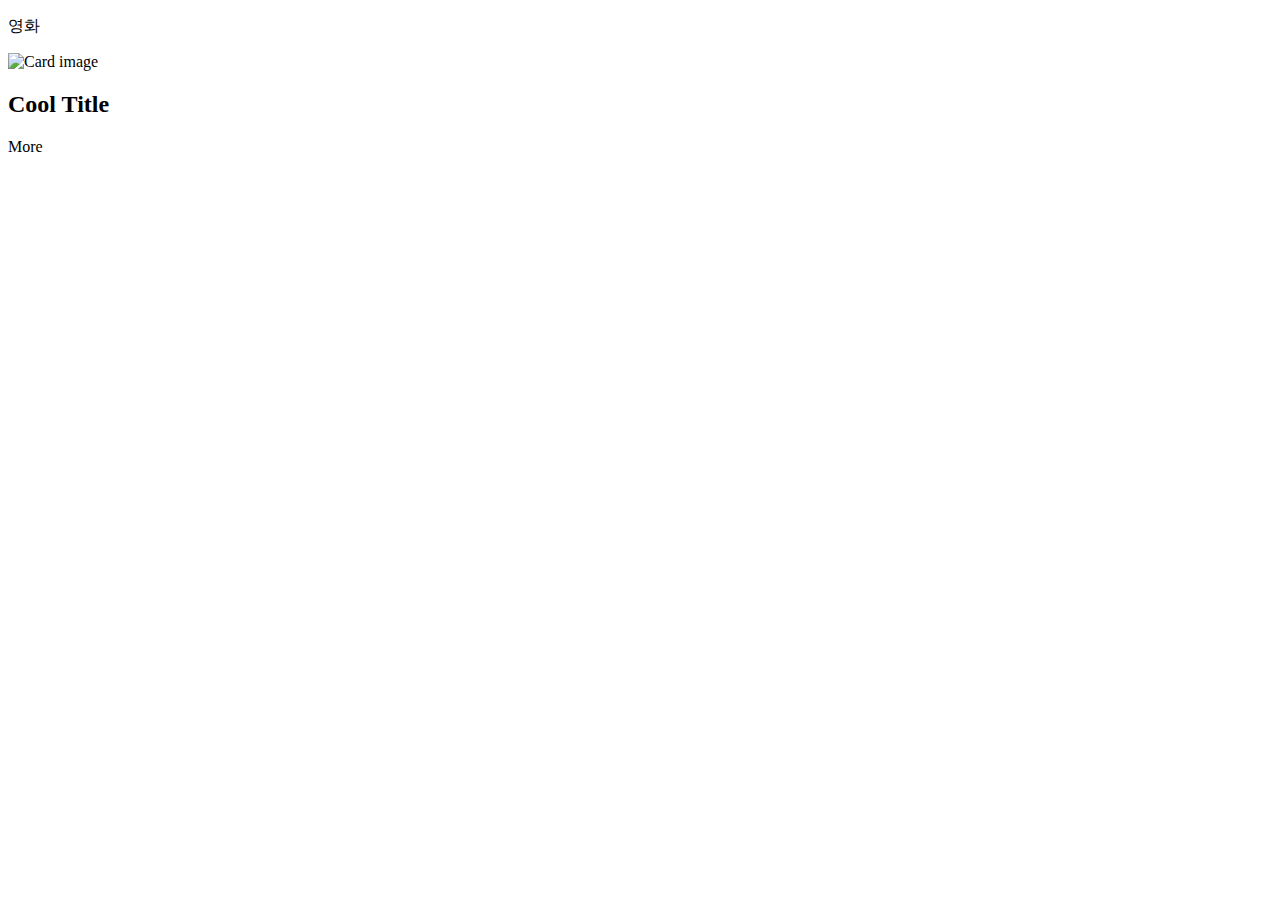
<file: miki7/src/main/resources/templates/index.html>
<!DOCTYPE html>
<html xmlns:th="http://www.thymeleaf.org">
<header>
    <div th:insert="~{/fragments/mainheader::mainheader}"></div>
</header>
<body>

<!-- Topbar 포함 -->
<div th:insert="~{/fragments/topbar :: topbar}"></div>

<div th:insert="~{/fragments/detailsearch::detailsearch}"></div>

<main role="main">

    <section class="mt-4 mb-5">
        <div class="container-fluid">
            <div class="row">
                <p class="font-weight-bold">영화</p>
                <div class="card-columns">
                    <div class="card card-pin" th:each="movie : ${movies}">
                        <img class="card-img" th:src="${movie.poster}" alt="Card image">
                        <div class="overlay">
                            <h2 class="card-title title" th:text="${movie.movieName}">Cool Title</h2>
                            <div class="more">
                                <a th:href="@{/result/{id}(id=${movie.id})}">
                                    <i class="fa fa-arrow-circle-o-right" aria-hidden="true"></i> More
                                </a>
                            </div>
                        </div>
                    </div>
                    <!-- 다른 카드들 -->
                </div>
            </div>
        </div>
    </section>

</main>

<script th:src="@{/js/app.js}"></script>
<script th:src="@{/js/theme.js}"></script>

<!-- Footer 포함 -->
<div th:insert="~{/fragments/footer :: footer}"></div>
</body>

</html>
</file>
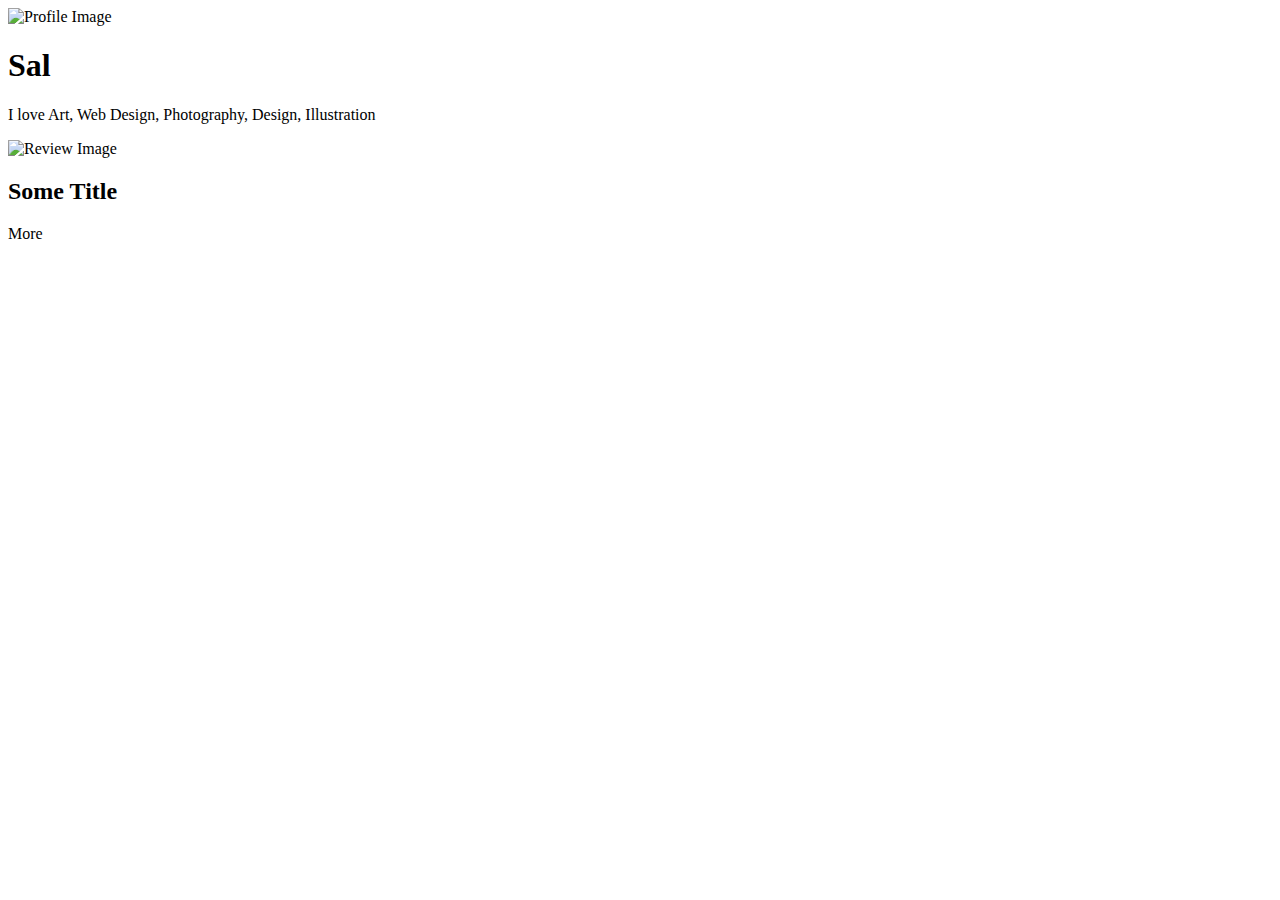
<file: miki7/src/main/resources/templates/author.html>
<!DOCTYPE html>
<html xmlns:th="http://www.thymeleaf.org">
<header>
    <div th:insert="~{/fragments/mainheader::mainheader}"></div>
</header>

<body>
<!-- Topbar 포함 -->
<div th:insert="~{/fragments/topbar :: topbar}"></div>

<main role="main">
    <div class="jumbotron border-round-0 min-50vh" th:style="'background-image:url(' + @{/background-image} + ');'">
    </div>
    <div class="container mb-4">
        <img th:src="${user != null ? user.getProfileImage() : 'static/img/av.png'}" alt="Profile Image"/>
        <h1 class="font-weight-bold title" th:text="${user.getNickname()}">Sal</h1>
        <p th:text="${user.getUsername()}">
            I love Art, Web Design, Photography, Design, Illustration
        </p>
    </div>
    <div class="container-fluid mb-5">
        <div class="row">
            <div class="card-columns">
                <div th:each="review : ${reviews}" class="card card-pin">
                    <img class="card-img" th:src="${review.reviewImage != null ? review.reviewImage : '/static/img/default.jpg'}" alt="Review Image">
                    <div class="overlay">
                        <h2 class="card-title title" th:text="${review.reviewTitle}">Some Title</h2>
                        <div class="more">
                            <a th:href="@{/review/{id}(id=${review.id})}">
                                <i class="fa fa-arrow-circle-o-right" aria-hidden="true"></i> More
                            </a>
                        </div>
                    </div>
                </div>
            </div>
        </div>
    </div>
</main>

<script th:src="@{/js/app.js}"></script>
<script th:src="@{/js/theme.js}"></script>

<!-- Footer 포함 -->
<div th:insert="~{/fragments/footer :: footer}"></div>
</body>
</html>
</file>
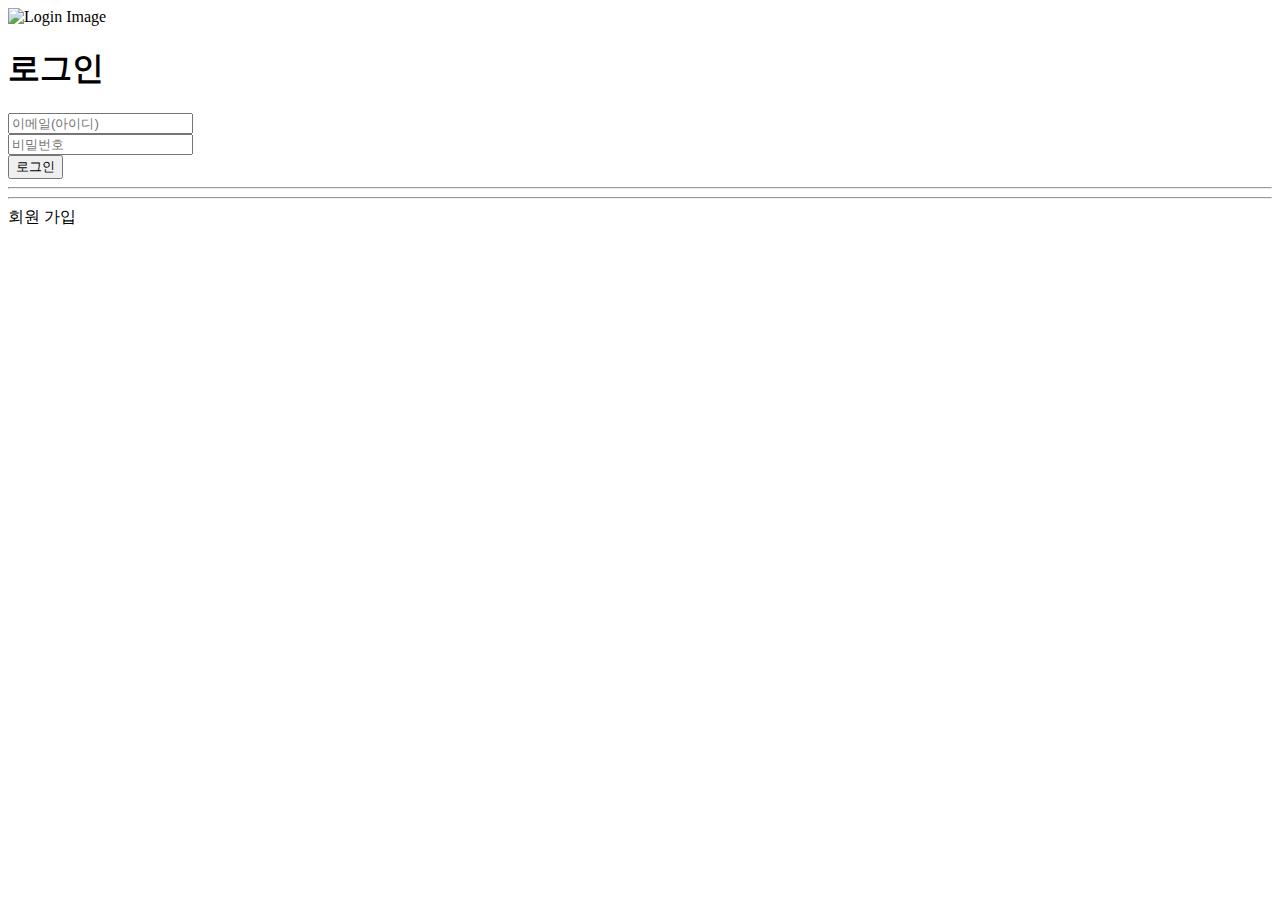
<file: miki7/src/main/resources/templates/login.html>
<!DOCTYPE html>
<html xmlns:th="http://www.thymeleaf.org" lang="en">
<head>
    <meta charset="utf-8">
    <meta name="viewport" content="width=device-width, initial-scale=1, shrink-to-fit=no">
    <meta http-equiv="X-UA-Compatible" content="IE=edge">
    <title>SB Admin 2 - Login</title>

    <!-- Custom fonts for this template-->
    <link th:href="@{/vendor/fontawesome-free/css/all.min.css}" rel="stylesheet" type="text/css">
    <link href="https://fonts.googleapis.com/css?family=Nunito:200,200i,300,300i,400,400i,600,600i,700,700i,800,800i,900,900i" rel="stylesheet">

    <!-- Custom styles for this template-->
    <link th:href="@{/css/sb-admin-2.min.css}" rel="stylesheet">
</head>

<body class="bg-gradient-primary">

<div class="container">

    <!-- Outer Row -->
    <div class="row justify-content-center">

        <div class="col-xl-10 col-lg-12 col-md-9">

            <div class="card o-hidden border-0 shadow-lg my-5">
                <div class="card-body p-0">
                    <!-- Nested Row within Card Body -->
                    <div class="row">
                        <div class="col-lg-6 d-none d-lg-block bg-login-image">
                            <img th:src="@{/img/av.png}" alt="Login Image" style="width: 100%; height: auto;">
                        </div>
                        <div class="col-lg-6">
                            <div class="p-5">
                                <div class="text-center">
                                    <h1 class="h4 text-gray-900 mb-4">로그인</h1>
                                </div>
                                <!-- Login Form -->
                                <form th:action="@{/user/login}" method="post" class="user">
                                    <div class="form-group">
                                        <input type="email" name="username" class="form-control form-control-user"
                                               id="exampleInputEmail" aria-describedby="emailHelp"
                                               placeholder="이메일(아이디)">
                                    </div>
                                    <div class="form-group">
                                        <input type="password" name="password" class="form-control form-control-user"
                                               id="exampleInputPassword" placeholder="비밀번호">
                                    </div>
                                    <!-- Submit Button -->
                                    <button type="submit" class="btn btn-primary btn-user btn-block">로그인</button>
                                    <hr>
                                </form>
                                <!-- Links -->
                                <hr>
                                <div class="text-center">
                                    <a th:href="@{/register}" class="small">회원 가입</a>
                                </div>
                            </div>
                        </div>
                    </div>
                </div>
            </div>

        </div>

    </div>

</div>

<!-- Bootstrap core JavaScript-->
<script th:src="@{/vendor/jquery/jquery.min.js}"></script>
<script th:src="@{/vendor/bootstrap/js/bootstrap.bundle.min.js}"></script>

<!-- Core plugin JavaScript-->
<script th:src="@{/vendor/jquery-easing/jquery.easing.min.js}"></script>

<!-- Custom scripts for all pages-->
<script th:src="@{/js/sb-admin-2.min.js}"></script>

</body>
</html>
</file>
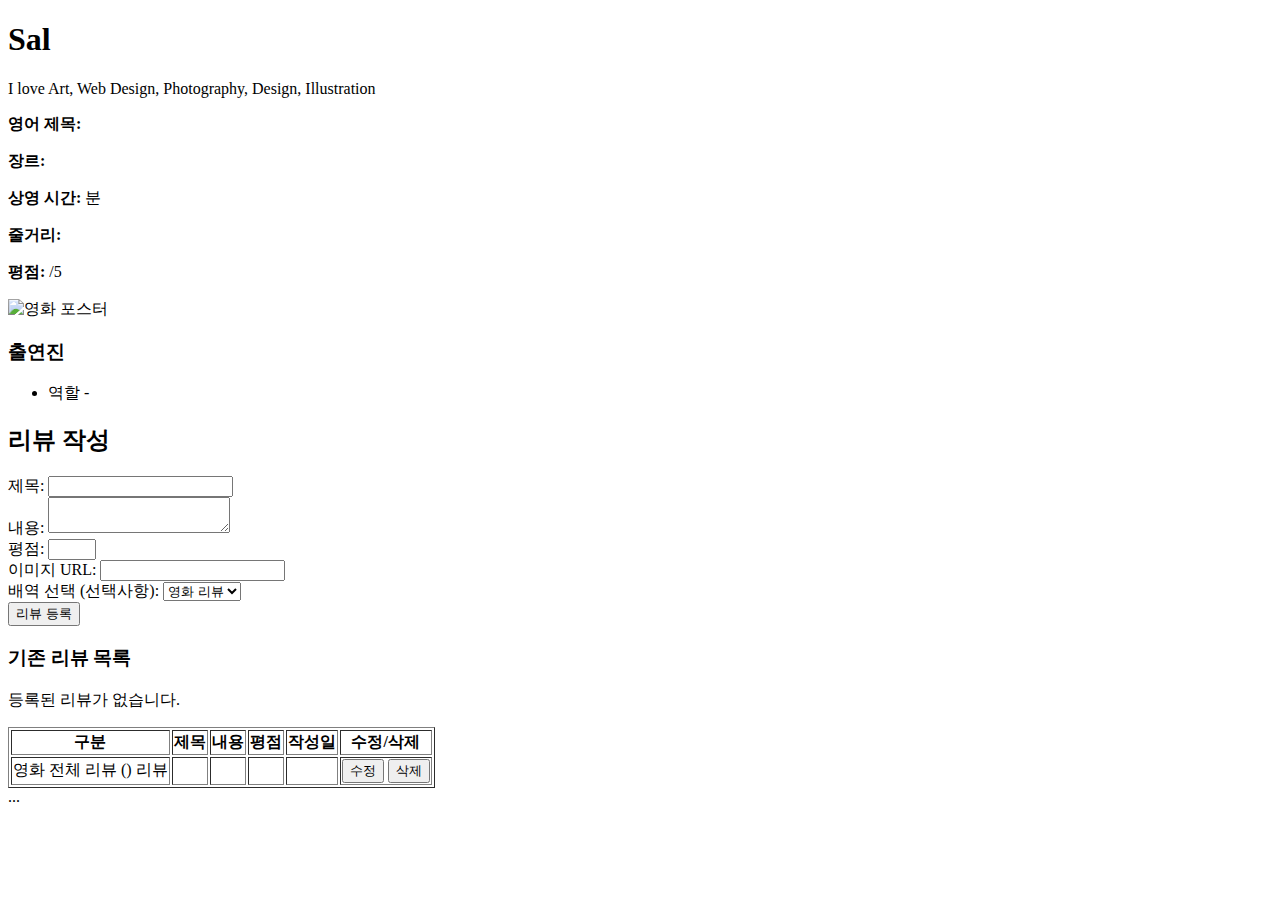
<file: miki7/src/main/resources/templates/post.html>
<!DOCTYPE html>
<header>
    <div th:insert="~{/fragments/mainheader::mainheader}"></div>
</header>

<!-- Navbar -->
<!-- Topbar 포함 -->
<div th:insert="~{/fragments/topbar :: topbar}"></div>

<!-- Main Content -->
<main role="main">

    <!-- Jumbotron Section -->
    <div class="jumbotron border-round-0 min-50vh align-items-center"
         th:style="'background-image: url(' + ${movie.poster} + '); background-size: cover;'">
    </div>
    <!-- Author Section -->
    <div class="container mb-4 d-flex flex-column align-items-center">
        <!--		<img th:src="${movie.poster}" class="mt-neg100 mb-4 rounded-circle" width="128" alt="poster">-->
        <h1 th:text="${movie.movieName}" class="font-weight-bold title">Sal</h1>
        <p th:text="${movie.plot}">I love Art, Web Design, Photography, Design, Illustration</p>
        <div>
            <p><strong>영어 제목:</strong> <span th:text="${movie.movieEnName}"></span></p>
            <p><strong>장르:</strong> <span th:text="${movie.genre}"></span></p>
            <p><strong>상영 시간:</strong> <span th:text="${movie.runTime}"></span> 분</p>
            <p><strong>줄거리:</strong> <span th:text="${movie.plot}"></span></p>
            <p><strong>평점:</strong> <span th:text="${avgScore}"></span>/5</p>
            <div class="text-center">
                <img th:src="${movie.poster}" alt="영화 포스터" width="200px" />
            </div>
        </div>
        <!-- ✅ 출연진 목록 -->
        <h3>출연진</h3>
        <ul>
            <li th:each="cast : ${castList}">
                <span th:text="${cast.castName}"></span> 역할 -
                <span th:text="${cast.actor.actorName}"></span>
            </li>
        </ul>

        <h2>리뷰 작성</h2>

        <form th:action="@{/reviews/save}" method="post" th:object="${review}">
            <input type="hidden" name="movieId" th:value="${movieId}"/>

            <label>제목:</label>
            <input type="text" th:field="*{reviewTitle}" required/><br>

            <label>내용:</label>
            <textarea th:field="*{reviewContent}" required></textarea><br>

            <label>평점:</label>
            <input type="number" th:field="*{reviewRating}" min="1" max="5" required/><br>

            <!-- ✅ 이미지 업로드는 추후 연결 예정 -->
            <label>이미지 URL:</label>
            <input type="text" th:field="*{reviewImage}"/><br>

            <!-- ✅ 배역 선택 (선택사항) -->
            <label>배역 선택 (선택사항):</label>
            <select name="castId">
                <option value="">영화 리뷰</option> <!-- 영화 전체에 대한 리뷰일 경우 -->
                <option th:each="cast : ${castList}" th:value="${cast.id}" th:text="${cast.castName}"></option>
            </select><br>

            <button type="submit">리뷰 등록</button>
        </form>

        <div class="mt-4">

        </div>
        <!-- ✅ 기존 리뷰 목록 추가 -->
        <h3>기존 리뷰 목록</h3>

        <!-- 리뷰가 없는 경우 메시지 표시 -->
        <p th:if="${#lists.isEmpty(reviews)}">등록된 리뷰가 없습니다.</p>

        <!--<table border="1" th:if="${not #lists.isEmpty(reviews)}">-->
        <!--    <tr>-->
        <!--        <th>구분</th> &lt;!&ndash; ✅ 추가 &ndash;&gt;-->
        <!--        <th>제목</th>-->
        <!--        <th>내용</th>-->
        <!--        <th>평점</th>-->
        <!--        <th>작성일</th>-->
        <!--    </tr>-->
        <!--    <tr th:each="review : ${reviews}">-->
        <!--        <td>-->
        <!--            <span th:if="${review.castId == null}">영화 전체 리뷰</span>-->
        <!--            <span th:if="${review.castId != null}">-->
        <!--                <span th:each="cast : ${castList}" th:if="${cast.id == review.castId}">-->
        <!--                    <span th:text="${cast.castName}"></span> (<span th:text="${cast.actor.actorName}"></span>) 리뷰-->
        <!--                </span>-->
        <!--            </span>-->
        <!--        </td>-->
        <!--        <td th:text="${review.reviewTitle}"></td>-->
        <!--        <td th:text="${review.reviewContent}"></td>-->
        <!--        <td th:text="${review.reviewRating}"></td>-->
        <!--        <td th:text="${#temporals.format(review.createdAt, 'yyyy-MM-dd HH:mm')}"></td>-->
        <!--    </tr>-->
        <!--</table>-->

        <table border="1" th:if="${not #lists.isEmpty(reviews)}">
            <tr>
                <th>구분</th>
                <th>제목</th>
                <th>내용</th>
                <th>평점</th>
                <th>작성일</th>
                <th>수정/삭제</th> <!-- ✅ 수정/삭제 버튼 추가 -->
            </tr>
            <tr th:each="review : ${reviews}">
                <td>
                    <span th:if="${review.castId == null}">영화 전체 리뷰</span>
                    <span th:if="${review.castId != null}">
                <span th:each="cast : ${castList}" th:if="${cast.id == review.castId}">
                    <span th:text="${cast.castName}"></span> (<span th:text="${cast.actor.actorName}"></span>) 리뷰
                </span>
            </span>
                </td>
                <!--        <td th:text="${review.reviewTitle}"></td>-->
                <!--        <td th:text="${review.reviewContent}"></td>-->
                <!--        <td th:text="${review.reviewRating}"></td>-->
                <!--        <td th:text="${#temporals.format(review.createdAt, 'yyyy-MM-dd HH:mm')}"></td>-->
                <!--        <td>-->
                <!--            &lt;!&ndash; ✅ 로그인한 사용자의 ID와 리뷰 작성자의 ID가 같을 때만 버튼 표시 &ndash;&gt;-->
                <!--&lt;!&ndash;            <span th:if="${review.userId == session.loginUser.id}">&ndash;&gt;-->
                <!--&lt;!&ndash;            @세션이 찾아지면 이걸로 다시 수정&ndash;&gt;-->
                <!--            <span th:if="${review.userId == loginUserId}">-->
                <!--                <a th:href="@{/reviews/edit/{reviewId}(reviewId=${review.id})}">수정</a>-->

                <!--                <form th:action="@{/reviews/delete}" method="post" style="display:inline;">-->
                <!--                    <input type="hidden" name="reviewId" th:value="${review.id}" />-->
                <!--                    <button type="submit" onclick="return confirm('정말 삭제하시겠습니까?')">삭제</button>-->
                <!--                </form>-->
                <!--            </span>-->
                <!--        </td>-->


                <td>
                    <span th:id="'title-text-' + ${review.id}" th:text="${review.reviewTitle}"></span>
                    <input type="text" th:id="'title-input-' + ${review.id}" th:value="${review.reviewTitle}"
                           style="display:none;"/>
                </td>
                <td>
                    <span th:id="'content-text-' + ${review.id}" th:text="${review.reviewContent}"></span>
                    <textarea th:id="'content-input-' + ${review.id}"
                              style="display:none;">[[${review.reviewContent}]]</textarea>
                </td>
                <td>
                    <span th:id="'rating-text-' + ${review.id}" th:text="${review.reviewRating}"></span>
                    <input type="number" th:id="'rating-input-' + ${review.id}" th:value="${review.reviewRating}" min="1"
                           max="5" style="display:none;"/>
                </td>

                <!-- ✅ `hidden input` 추가 -->
                <input type="hidden" th:id="'userId-input-' + ${review.id}" th:value="${review.userId}"/>
                <input type="hidden" th:id="'movieId-input-' + ${review.id}" th:value="${review.movieId}"/>
                <input type="hidden" th:id="'castId-input-' + ${review.id}" th:value="${review.castId}"/>


                <td th:text="${#temporals.format(review.createdAt, 'yyyy-MM-dd HH:mm')}"></td>
                <td>
    <span th:if="${review.userId == loginUserId}">
        <button th:id="'edit-btn-' + ${review.id}"
                th:attr="onclick='enableEdit(' + ${review.id} + ')'"
                style="display:inline;">수정</button>

        <button th:id="'confirm-btn-' + ${review.id}"
                th:attr="onclick='submitEdit(' + ${review.id} + ')'"
                style="display:none;">확인</button>


        <!-- 삭제 버튼 -->
        <form th:action="@{/reviews/delete}" method="post" style="display:inline;">
            <input type="hidden" name="reviewId" th:value="${review.id}"/>
            <button type="submit" onclick="return confirm('정말 삭제하시겠습니까?')">삭제</button>
        </form>
    </span>
                </td>

            </tr>
        </table>


<!--        <a href="/">메인 화면으로 돌아가기</a>-->

        <script th:inline="javascript">
    function enableEdit(reviewId) {

        console.log("수정 요청 - reviewId:", reviewId);


        // 기존 텍스트 숨기기
        document.getElementById('title-text-' + reviewId).style.display = 'none';
        document.getElementById('content-text-' + reviewId).style.display = 'none';
        document.getElementById('rating-text-' + reviewId).style.display = 'none';

        // 입력 필드 보이기
        document.getElementById('title-input-' + reviewId).style.display = 'inline';
        document.getElementById('content-input-' + reviewId).style.display = 'inline';
        document.getElementById('rating-input-' + reviewId).style.display = 'inline';

        // 버튼 변경 (수정 -> 확인)
        document.getElementById('edit-btn-' + reviewId).style.display = 'none';
        document.getElementById('confirm-btn-' + reviewId).style.display = 'inline';
    }

    function submitEdit(reviewId) {
        const title = document.getElementById('title-input-' + reviewId).value;
        const content = document.getElementById('content-input-' + reviewId).value;
        const rating = document.getElementById('rating-input-' + reviewId).value;
        const userId = document.getElementById('userId-input-' + reviewId).value;
        const movieId = document.getElementById('movieId-input-' + reviewId).value;
        const castId = document.getElementById('castId-input-' + reviewId).value;

        const requestBody = { // ✅ `const`로 명확하게 선언
            id: reviewId,
            reviewTitle: title,
            reviewContent: content,
            reviewRating: rating,
            userId: userId,  // ✅ userId 추가
            movieId: movieId, // ✅ movieId 추가
            castId: castId    // ✅ castId 추가

        };

        console.log("클라이언트에서 전송할 데이터:", requestBody);

        fetch('/reviews/update', {
            method: 'POST',
            headers: {'Content-Type': 'application/json'},
            body: JSON.stringify({
                id: reviewId, // 🔴 reviewId로 변경 // @ 지금 리뷰 아이디 reviewId 있는데 컨트롤러에 안보내짐 (완료)
                reviewTitle: title,
                reviewContent: content,
                reviewRating: rating,
                userId: userId,  // ✅ userId 추가
                movieId: movieId, // ✅ movieId 추가
                castId: castId
            })
        })
            .then(response => response.json()) // 🔥 JSON으로 응답 받기
            .then(data => {
                if (data.success) {
                    alert('리뷰가 수정되었습니다.');
                    location.reload(); // 새로고침해서 변경된 내용 반영
                } else {
                    alert('수정 실패: ' + data.error);
                }
            })
            .catch(error => {
                console.error('Error:', error);
                alert('수정 중 오류가 발생했습니다.');
            });
    }

</script>
    </div>

    <!-- Card Section -->
    <!-- Dynamic cards can be added here -->
    <!-- ✅ 영화 상세 정보 추가 -->


</main>

<!-- Footer 포함 -->
<div th:insert="~{/fragments/footer :: footer}"></div>

<!-- Scripts -->
<script th:src="@{/js/app.js}"></script>
...
</file>
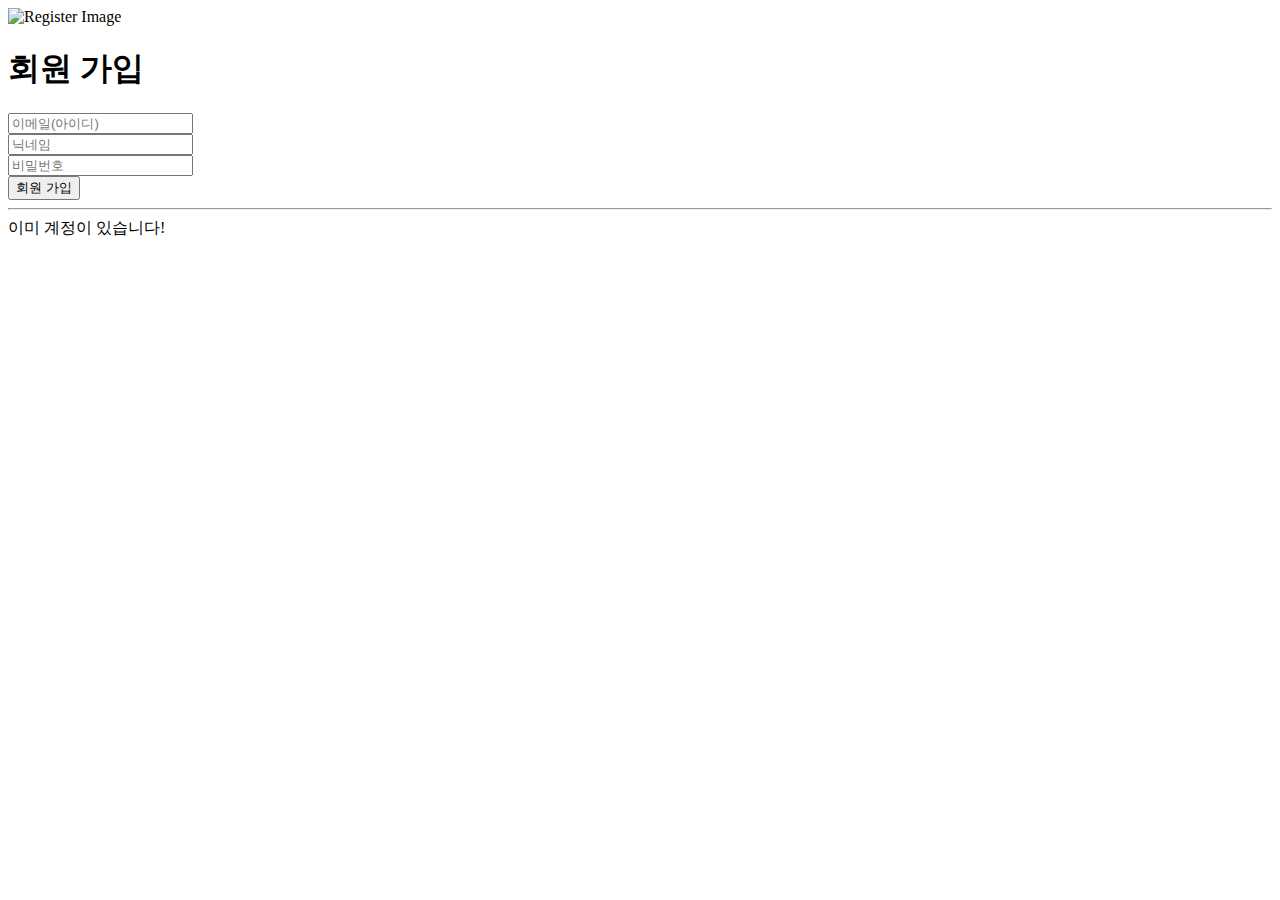
<file: miki7/src/main/resources/templates/register.html>
<!DOCTYPE html>
<html xmlns:th="http://www.thymeleaf.org" lang="en">
<head>
    <meta charset="utf-8">
    <meta name="viewport" content="width=device-width, initial-scale=1, shrink-to-fit=no">
    <meta http-equiv="X-UA-Compatible" content="IE=edge">
    <title>SB Admin 2 - Register</title>

    <!-- Custom fonts for this template-->
    <link th:href="@{/vendor/fontawesome-free/css/all.min.css}" rel="stylesheet" type="text/css">
    <link href="https://fonts.googleapis.com/css?family=Nunito:200,200i,300,300i,400,400i,600,600i,700,700i,800,800i,900,900i"
          rel="stylesheet">

    <!-- Custom styles for this template-->
    <link th:href="@{/css/sb-admin-2.min.css}" rel="stylesheet">
</head>

<body class="bg-gradient-primary">

<div class="container">

    <div class="card o-hidden border-0 shadow-lg my-5">
        <div class="card-body p-0">
            <!-- Nested Row within Card Body -->
            <div class="row">
                <div class="col-lg-5 d-none d-lg-block bg-register-image">
                    <img th:src="@{/img/av.png}" alt="Register Image" style="width: 100%; height: auto;">
                </div>
                <div class="col-lg-7">
                    <div class="p-5">
                        <div class="text-center">
                            <h1 class="h4 text-gray-900 mb-4">회원 가입</h1>
                        </div>
                        <!-- Registration Form -->
                        <form th:action="@{/user}" th:object="${userRequest}" method="post" class="user">
                            <div class="form-group">
                                <input type="email" th:field="*{username}" class="form-control form-control-user"
                                       id="exampleInputUsername" placeholder="이메일(아이디)">
                            </div>
                            <div class="form-group">
                                <input type="text" th:field="*{nickname}" class="form-control form-control-user"
                                       id="exampleNickname" placeholder="닉네임">
                            </div>
                            <div class="form-group">
                                    <input type="password" th:field="*{password}" class="form-control form-control-user"
                                           id="exampleInputPassword" placeholder="비밀번호">
                            </div>
                            <!-- Submit Button -->
                            <button type="submit" class="btn btn-primary btn-user btn-block">회원 가입</button>
                        </form>


                        <!-- Links -->
                        <hr>
<!--                        <div class="text-center">-->
<!--                            <a th:href="@{/forgot-password}" class="small">Forgot Password?</a>-->
<!--                        </div>-->
                        <div class="text-center">
                            <a th:href="@{/login}" class="small">이미 계정이 있습니다!</a>
                        </div>
                    </div>
                </div>
            </div>
        </div>
    </div>

</div>

<!-- Bootstrap core JavaScript-->
<script th:src="@{/vendor/jquery/jquery.min.js}"></script>
<script th:src="@{/vendor/bootstrap/js/bootstrap.bundle.min.js}"></script>

<!-- Core plugin JavaScript-->
<script th:src="@{/vendor/jquery-easing/jquery.easing.min.js}"></script>

<!-- Custom scripts for all pages-->
<script th:src="@{/js/sb-admin-2.min.js}"></script>

</body>

</html>
</file>
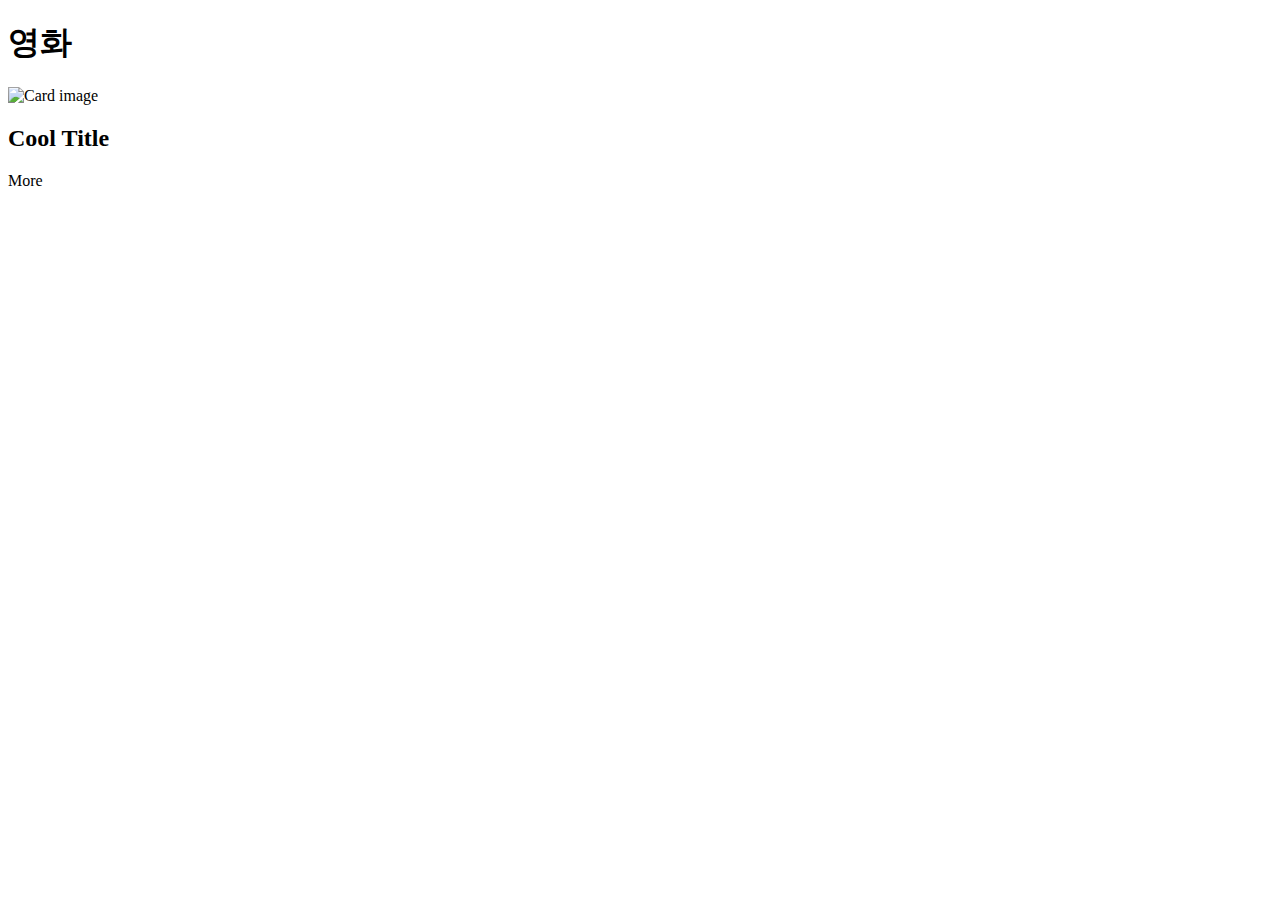
<file: miki7/src/main/resources/templates/result.html>
<!DOCTYPE html>
<html xmlns:th="http://www.thymeleaf.org"
      xmlns:sec="http://www.thymeleaf.org/extras/spring-security">
<header>
    <div th:insert="~{/fragments/mainheader::mainheader}"></div>
</header>
<body>

<!-- Topbar 포함 -->
<div th:insert="~{/fragments/topbar :: topbar}"></div>

<div th:insert="~{/fragments/detailsearch::detailsearch}"></div>

<main role="main">

    <section class="mt-4 mb-5">
        <div class="container mb-4">
            <h1 class="font-weight-bold title">영화</h1>
        </div>
        <div class="container-fluid">
            <div class="row">
                <div class="card-columns">
                    <div class="card card-pin" th:each="movie : ${movies}">
                        <img class="card-img" th:src="${movie.poster}" alt="Card image">
                        <div class="overlay">
                            <h2 class="card-title title" th:text="${movie.movieName}">Cool Title</h2>
                            <div class="more">
                                <a th:href="@{/result/{id}(id=${movie.id})}">
                                    <i class="fa fa-arrow-circle-o-right" aria-hidden="true"></i> More
                                </a>
                            </div>
                        </div>
                    </div>
                    <!-- 다른 카드들 -->
                </div>
            </div>
        </div>
    </section>

</main>

<script th:src="@{/js/app.js}"></script>
<script th:src="@{/js/theme.js}"></script>

<!-- Footer 포함 -->
<div th:insert="~{/fragments/footer :: footer}"></div>
</body>

</html>
</file>
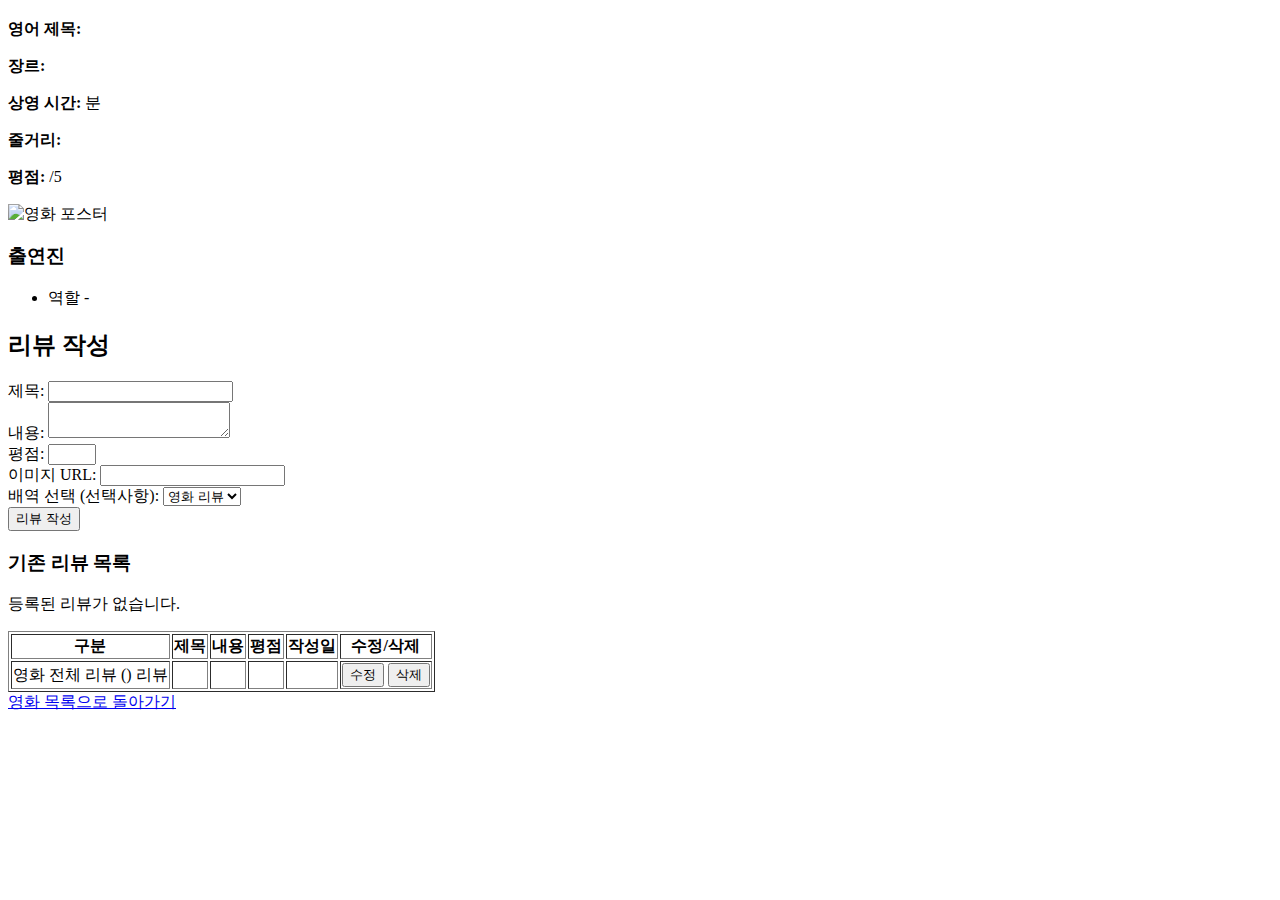
<file: miki7/src/main/resources/templates/review-form.html>
<!DOCTYPE html>
<html xmlns:th="http://www.thymeleaf.org">
<head>
    <title>영화상세보기</title>
</head>
<body>

<!-- ✅ 영화 상세 정보 추가 -->
<div>
    <h3 th:text="${movie.movieName}"></h3> <!-- 영화 제목 -->
    <p><strong>영어 제목:</strong> <span th:text="${movie.movieEnName}"></span></p>
    <p><strong>장르:</strong> <span th:text="${movie.genre}"></span></p>
    <p><strong>상영 시간:</strong> <span th:text="${movie.runTime}"></span> 분</p>
    <p><strong>줄거리:</strong> <span th:text="${movie.plot}"></span></p>
    <p><strong>평점:</strong> <span th:text="${avgScore}"></span>/5</p>
    <img th:src="${movie.poster}" alt="영화 포스터" width="200px"/>
</div>
<!-- ✅ 출연진 목록 -->
<h3>출연진</h3>
<ul>
    <li th:each="cast : ${castList}">
        <span th:text="${cast.castName}"></span> 역할 -
        <span th:text="${cast.actor.actorName}"></span>
    </li>
</ul>

<h2>리뷰 작성</h2>
<!--<p>로그인한 사용자 ID: <span th:text="${loginUserId}"></span></p>-->

<form th:action="@{/reviews/save}" method="post" th:object="${review}">
    <input type="hidden" name="movieId" th:value="${movieId}" />

    <label>제목:</label>
    <input type="text" th:field="*{reviewTitle}" required /><br>

    <label>내용:</label>
    <textarea th:field="*{reviewContent}" required></textarea><br>

    <label>평점:</label>
    <input type="number" th:field="*{reviewRating}" min="1" max="5" required /><br>

    <!-- ✅ 이미지 업로드는 추후 연결 예정 -->
    <label>이미지 URL:</label>
    <input type="text" th:field="*{reviewImage}" /><br>

    <!-- ✅ 배역 선택 (선택사항) -->
    <label>배역 선택 (선택사항):</label>
    <select name="castId">
        <option value="">영화 리뷰</option> <!-- 영화 전체에 대한 리뷰일 경우 -->
        <option th:each="cast : ${castList}" th:value="${cast.id}" th:text="${cast.castName}"></option>
    </select><br>

    <button type="submit">리뷰 작성</button>
</form>

<!-- ✅ 기존 리뷰 목록 추가 -->
<h3>기존 리뷰 목록</h3>

<!-- 리뷰가 없는 경우 메시지 표시 -->
<p th:if="${#lists.isEmpty(reviews)}">등록된 리뷰가 없습니다.</p>

<!--<table border="1" th:if="${not #lists.isEmpty(reviews)}">-->
<!--    <tr>-->
<!--        <th>구분</th> &lt;!&ndash; ✅ 추가 &ndash;&gt;-->
<!--        <th>제목</th>-->
<!--        <th>내용</th>-->
<!--        <th>평점</th>-->
<!--        <th>작성일</th>-->
<!--    </tr>-->
<!--    <tr th:each="review : ${reviews}">-->
<!--        <td>-->
<!--            <span th:if="${review.castId == null}">영화 전체 리뷰</span>-->
<!--            <span th:if="${review.castId != null}">-->
<!--                <span th:each="cast : ${castList}" th:if="${cast.id == review.castId}">-->
<!--                    <span th:text="${cast.castName}"></span> (<span th:text="${cast.actor.actorName}"></span>) 리뷰-->
<!--                </span>-->
<!--            </span>-->
<!--        </td>-->
<!--        <td th:text="${review.reviewTitle}"></td>-->
<!--        <td th:text="${review.reviewContent}"></td>-->
<!--        <td th:text="${review.reviewRating}"></td>-->
<!--        <td th:text="${#temporals.format(review.createdAt, 'yyyy-MM-dd HH:mm')}"></td>-->
<!--    </tr>-->
<!--</table>-->

<table border="1" th:if="${not #lists.isEmpty(reviews)}">
    <tr>
        <th>구분</th>
        <th>제목</th>
        <th>내용</th>
        <th>평점</th>
        <th>작성일</th>
        <th>수정/삭제</th> <!-- ✅ 수정/삭제 버튼 추가 -->
    </tr>
    <tr th:each="review : ${reviews}">
        <td>
            <span th:if="${review.castId == null}">영화 전체 리뷰</span>
            <span th:if="${review.castId != null}">
                <span th:each="cast : ${castList}" th:if="${cast.id == review.castId}">
                    <span th:text="${cast.castName}"></span> (<span th:text="${cast.actor.actorName}"></span>) 리뷰
                </span>
            </span>
        </td>
<!--        <td th:text="${review.reviewTitle}"></td>-->
<!--        <td th:text="${review.reviewContent}"></td>-->
<!--        <td th:text="${review.reviewRating}"></td>-->
<!--        <td th:text="${#temporals.format(review.createdAt, 'yyyy-MM-dd HH:mm')}"></td>-->
<!--        <td>-->
<!--            &lt;!&ndash; ✅ 로그인한 사용자의 ID와 리뷰 작성자의 ID가 같을 때만 버튼 표시 &ndash;&gt;-->
<!--&lt;!&ndash;            <span th:if="${review.userId == session.loginUser.id}">&ndash;&gt;-->
<!--&lt;!&ndash;            @세션이 찾아지면 이걸로 다시 수정&ndash;&gt;-->
<!--            <span th:if="${review.userId == loginUserId}">-->
<!--                <a th:href="@{/reviews/edit/{reviewId}(reviewId=${review.id})}">수정</a>-->

<!--                <form th:action="@{/reviews/delete}" method="post" style="display:inline;">-->
<!--                    <input type="hidden" name="reviewId" th:value="${review.id}" />-->
<!--                    <button type="submit" onclick="return confirm('정말 삭제하시겠습니까?')">삭제</button>-->
<!--                </form>-->
<!--            </span>-->
<!--        </td>-->

        <td>
            <span th:id="'title-text-' + ${review.id}" th:text="${review.reviewTitle}"></span>
            <input type="text" th:id="'title-input-' + ${review.id}" th:value="${review.reviewTitle}" style="display:none;" />
        </td>
        <td>
            <span th:id="'content-text-' + ${review.id}" th:text="${review.reviewContent}"></span>
            <textarea th:id="'content-input-' + ${review.id}" style="display:none;">[[${review.reviewContent}]]</textarea>
        </td>
        <td>
            <span th:id="'rating-text-' + ${review.id}" th:text="${review.reviewRating}"></span>
            <input type="number" th:id="'rating-input-' + ${review.id}" th:value="${review.reviewRating}" min="1" max="5" style="display:none;" />
        </td>

        <!-- ✅ `hidden input` 추가 -->
        <input type="hidden" th:id="'userId-input-' + ${review.id}" th:value="${review.userId}" />
        <input type="hidden" th:id="'movieId-input-' + ${review.id}" th:value="${review.movieId}" />
        <input type="hidden" th:id="'castId-input-' + ${review.id}" th:value="${review.castId}" />


        <td th:text="${#temporals.format(review.createdAt, 'yyyy-MM-dd HH:mm')}"></td>
        <td>
    <span th:if="${review.userId == loginUserId}">
        <button th:id="'edit-btn-' + ${review.id}"
                th:attr="onclick='enableEdit(' + ${review.id} + ')'"
                style="display:inline;">수정</button>

        <button th:id="'confirm-btn-' + ${review.id}"
                th:attr="onclick='submitEdit(' + ${review.id} + ')'"
                style="display:none;">확인</button>




        <!-- 삭제 버튼 -->
<!--        <form th:action="@{/reviews/delete}" method="post" style="display:inline;">-->
<!--            <input type="hidden" name="reviewId" th:value="${review.id}" />-->
<!--            <button type="submit" onclick="return confirm('정말 삭제하시겠습니까?')">삭제</button>-->
<!--        </form>-->
        <!-- 삭제 버튼 -->
<button th:id="'delete-btn-' + ${review.id}"
        th:attr="onclick='deleteReview(' + ${review.id} + ')'"
        style="display:inline;">삭제</button>

    </span>
        </td>

    </tr>
</table>



<a href="/movies">영화 목록으로 돌아가기</a>
</body>
</html>
<script th:inline="javascript">
    function enableEdit(reviewId) {

        console.log("수정 요청 - reviewId:", reviewId);


        // 기존 텍스트 숨기기
        document.getElementById('title-text-' + reviewId).style.display = 'none';
        document.getElementById('content-text-' + reviewId).style.display = 'none';
        document.getElementById('rating-text-' + reviewId).style.display = 'none';

        // 입력 필드 보이기
        document.getElementById('title-input-' + reviewId).style.display = 'inline';
        document.getElementById('content-input-' + reviewId).style.display = 'inline';
        document.getElementById('rating-input-' + reviewId).style.display = 'inline';

        // 버튼 변경 (수정 -> 확인)
        document.getElementById('edit-btn-' + reviewId).style.display = 'none';
        document.getElementById('confirm-btn-' + reviewId).style.display = 'inline';
    }

    function submitEdit(reviewId) {
        const title = document.getElementById('title-input-' + reviewId).value;
        const content = document.getElementById('content-input-' + reviewId).value;
        const rating = document.getElementById('rating-input-' + reviewId).value;
        const userId = document.getElementById('userId-input-' + reviewId).value;
        const movieId = document.getElementById('movieId-input-' + reviewId).value;
        const castId = document.getElementById('castId-input-' + reviewId).value;

        const requestBody = { // ✅ `const`로 명확하게 선언
            id: reviewId,
            reviewTitle: title,
            reviewContent: content,
            reviewRating: rating,
            userId: userId,  // ✅ userId 추가
            movieId: movieId, // ✅ movieId 추가
            castId: castId    // ✅ castId 추가

        };

        console.log("클라이언트에서 전송할 데이터:", requestBody);

        fetch('/reviews/update', {
            method: 'POST',
            headers: { 'Content-Type': 'application/json' },
            body: JSON.stringify({
                id: reviewId, // 🔴 reviewId로 변경 // @ 지금 리뷰 아이디 reviewId 있는데 컨트롤러에 안보내짐 (완료)
                reviewTitle: title,
                reviewContent: content,
                reviewRating: rating,
                userId: userId,  // ✅ userId 추가
                movieId: movieId, // ✅ movieId 추가
                castId: castId
            })
        })
            .then(response => response.json()) // 🔥 JSON으로 응답 받기
            .then(data => {
                if (data.success) {
                    alert('리뷰가 수정되었습니다.');
                    location.reload(); // 새로고침해서 변경된 내용 반영
                } else {
                    alert('수정 실패: ' + data.error);
                }
            })
            .catch(error => {
                console.error('Error:', error);
                alert('수정 중 오류가 발생했습니다.');
            });
    }

    function deleteReview(reviewId) {
        if (!confirm("정말 삭제하시겠습니까?")) {
            return; // 사용자가 취소하면 중단
        }

        console.log("삭제 요청 - reviewId:", reviewId); // 디버깅 로그

        fetch('/reviews/delete', {
            method: 'POST', // ❗ DELETE 대신 PATCH 사용
            headers: { 'Content-Type': 'application/json' },
            body: JSON.stringify({ reviewId: reviewId }) // 서버로 reviewId 전달
        })
            .then(response => response.json()) // JSON 응답 처리
            .then(data => {
                if (data.success) {
                    alert('리뷰가 삭제되었습니다.');
                    location.reload(); // 페이지 새로고침하여 UI 업데이트
                } else {
                    alert('삭제 실패: ' + data.error);
                }
            })
            .catch(error => {
                console.error('Error:', error);
                alert('삭제 중 오류가 발생했습니다.');
            });
    }


</script>
</file>
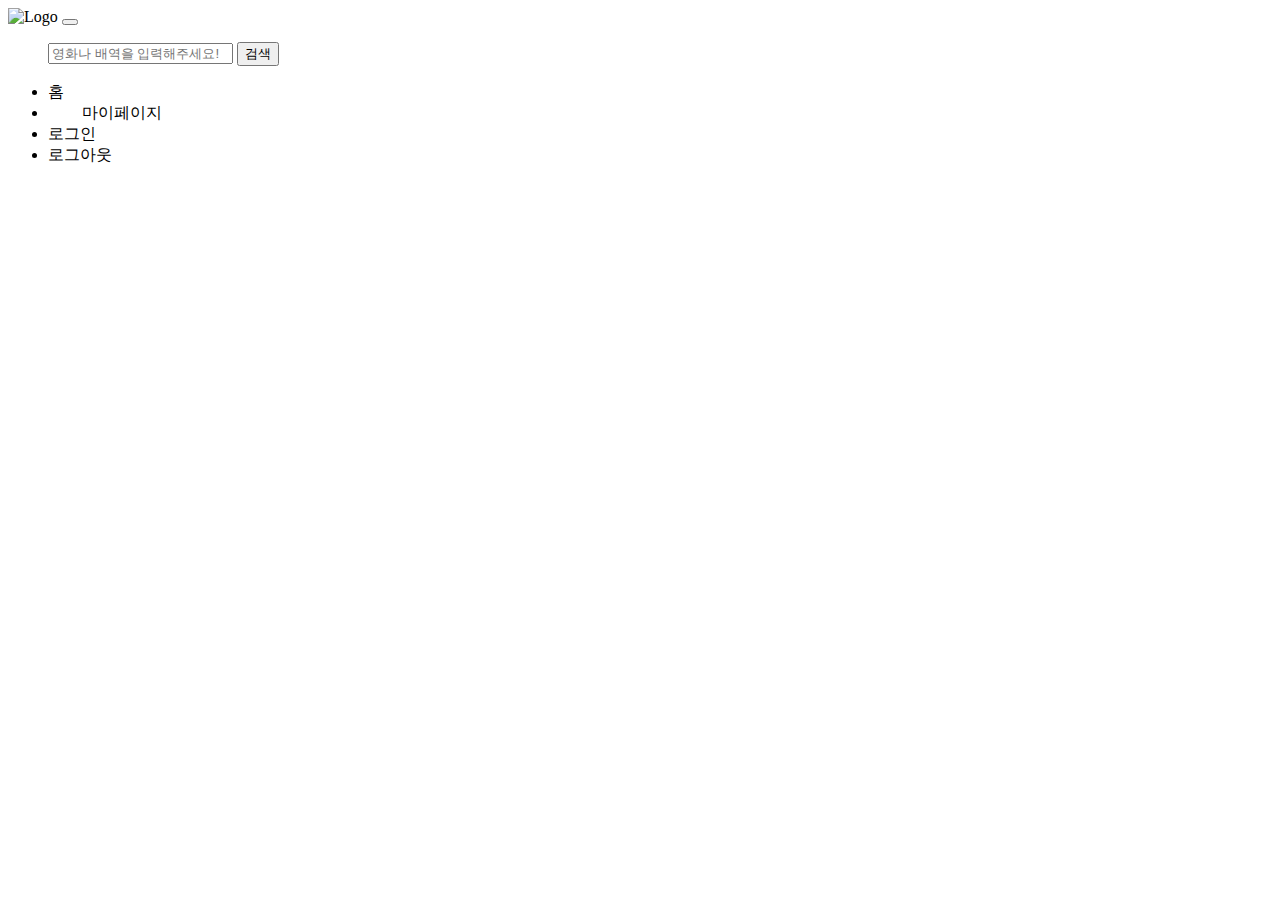
<file: miki7/src/main/resources/templates/fragments/topbar.html>
<html xmlns:sec="http://www.thymeleaf.org/extras/spring-security">

<div th:fragment="topbar">
    <nav class="navbar navbar-expand-lg navbar-light bg-white fixed-top align-items-center">
        <a class="navbar-brand font-weight-bolder mr-3" th:href="@{/}">
            <img th:src="@{/img/logo.png}" alt="Logo">
        </a>
<!--        <p class="font-weight-bold title">별책부록</p>-->
        <button class="navbar-light navbar-toggler" type="button" data-toggle="collapse" data-target="#navbarsDefault" aria-controls="navbarsDefault" aria-expanded="false" aria-label="Toggle navigation">
            <span class="navbar-toggler-icon"></span>
        </button>

        <div class="collapse navbar-collapse" id="navbarsDefault">
            <ul class="navbar-nav mr-auto align-items-center">
                <form th:action="@{/search}" method="post" class="bd-search hidden-sm-down d-flex align-items-center">
                    <input type="text" name="keyword" class="form-control bg-graylight border-0 font-weight-bold" id="search-input" placeholder="영화나 배역을 입력해주세요!" autocomplete="off">
                    <button type="submit" class="btn btn-primary ml-2">검색</button>
                    <div class="dropdown-menu bd-search-results" id="search-results"></div>
                </form>
            </ul>
            <ul class="navbar-nav ml-auto align-items-center">
                <li class="nav-item">
                    <a class="nav-link active" th:href="@{/}">홈</a>
                </li>
                <li sec:authorize="isAuthenticated()" class="nav-item">
                    <a class="nav-link" th:href="@{/mypage}">
                        <img class="rounded-circle mr-2" th:src="@{/img/av.png}" width="30">
                        <span class="align-middle">마이페이지</span>
                    </a>
                </li>
                <li sec:authorize="isAnonymous()" class="nav-item">
                    <a class="nav-link" th:href="@{/login}">로그인</a>
                </li>
                <li sec:authorize="isAuthenticated()" class="nav-item">
                    <a class="nav-link" th:href="@{/user/logout}">로그아웃</a>
                </li>
            </ul>
        </div>
    </nav>
</div>


</html>
</file>
